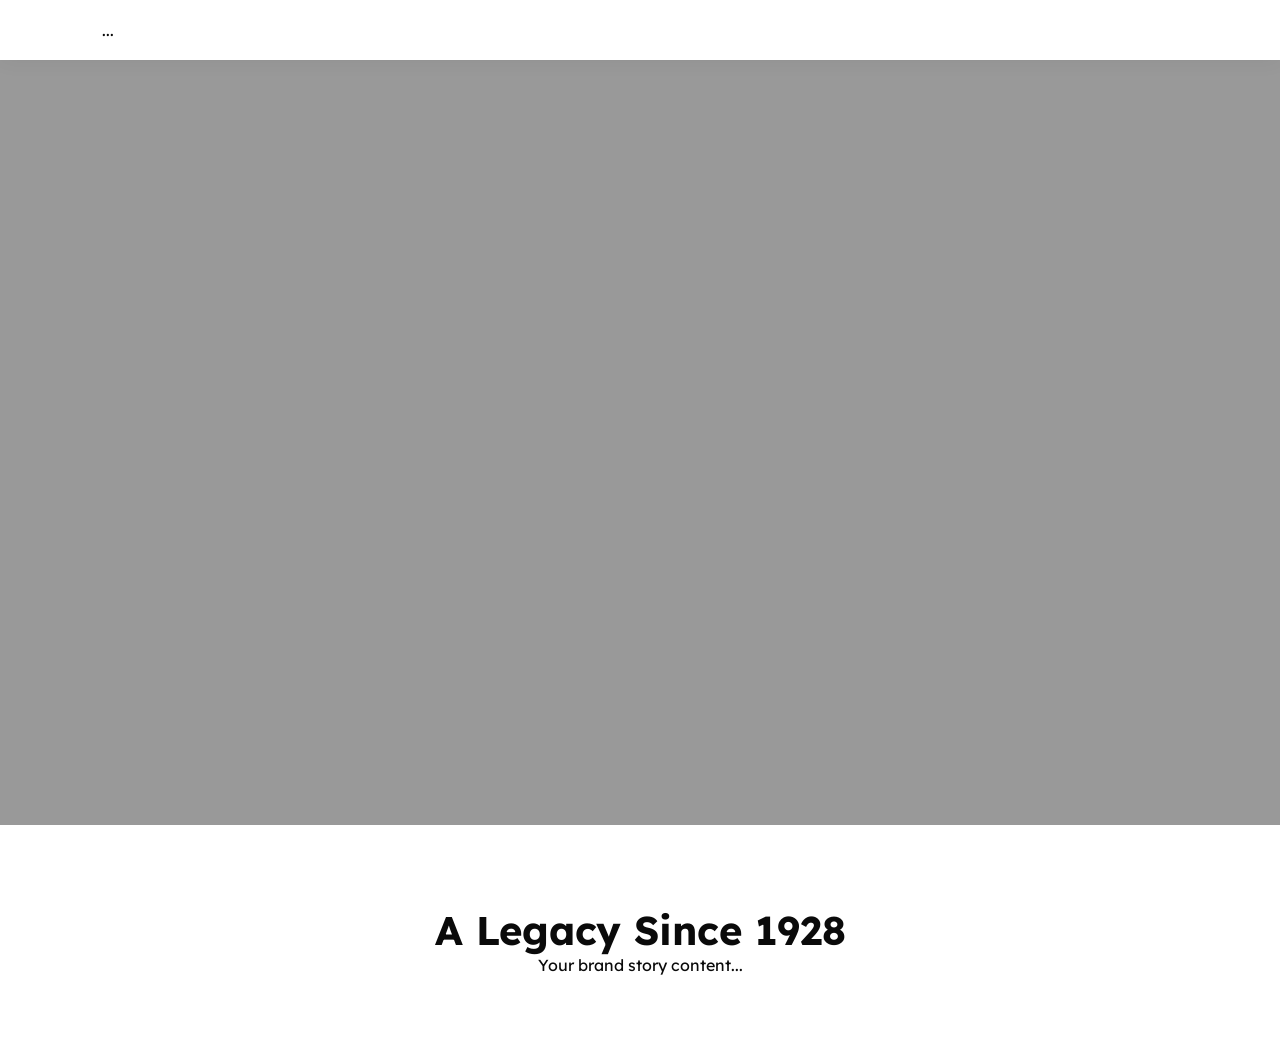
<file: about.html>
<!DOCTYPE html>
<html lang="en">
<head>
    <link rel="stylesheet" href="style.css">
    <title>Our Story | Sri Surya Chandra Jewels</title>
</head>
<body>
    <nav>...</nav> <section class="hero" style="padding: 80px 20px;"></section> <section style="max-width: 800px; margin: 80px auto; padding: 0 20px; text-align: center;">
        <h2 style="color: var(--gold); font-size: 2.5rem;">A Legacy Since 1928</h2>
        <p>Your brand story content...</p>
    </section>
</body>
</html>
</file>
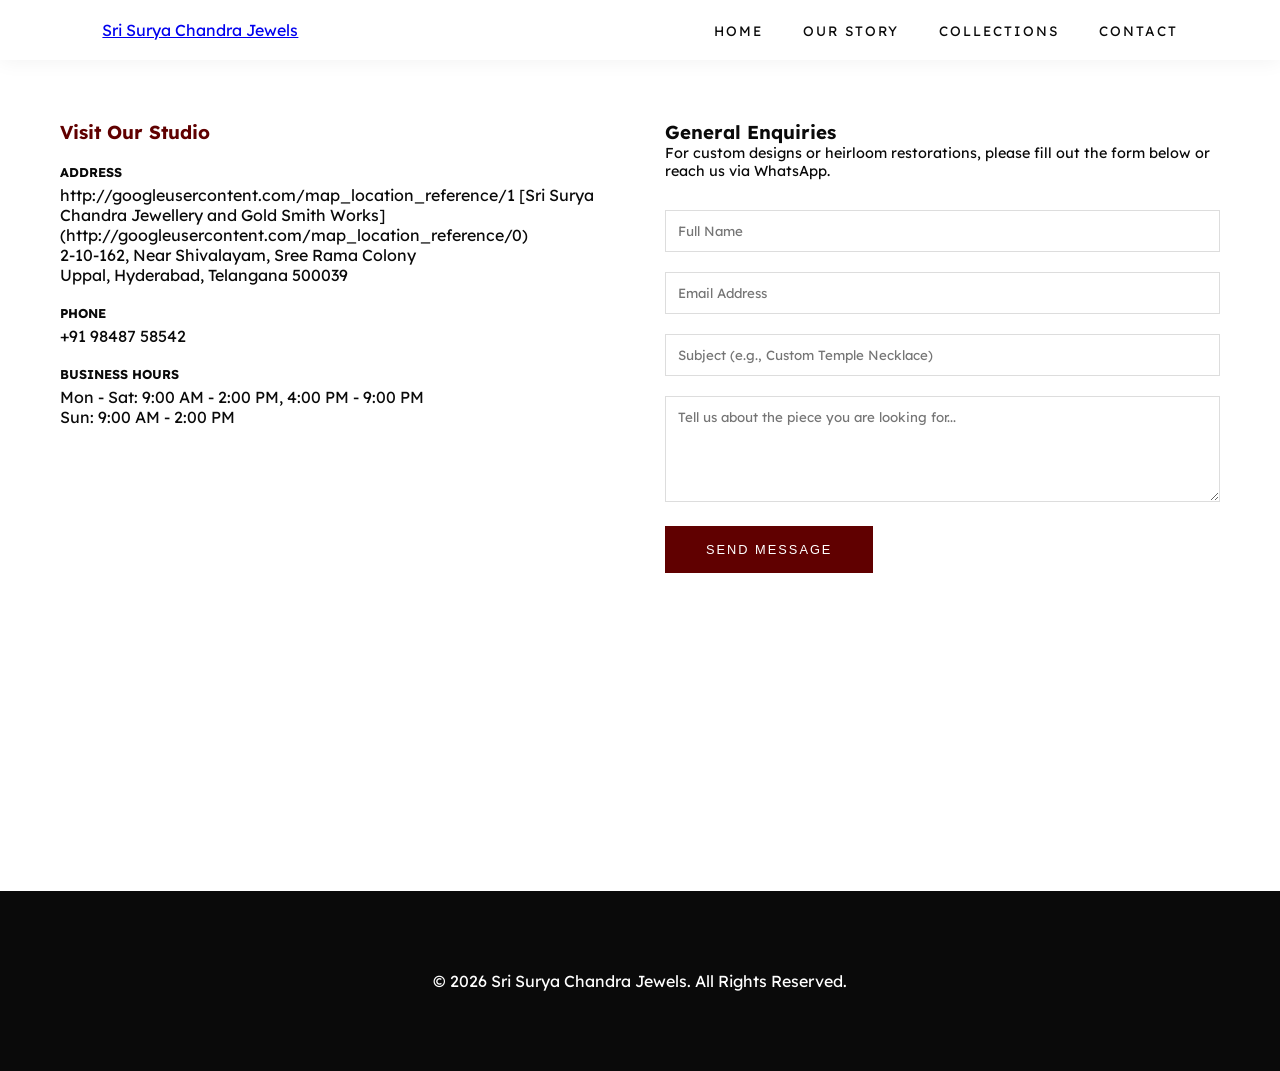
<file: contact.html>
<!DOCTYPE html>
<html lang="en">
<head>
    <meta charset="UTF-8">
    <meta name="viewport" content="width=device-width, initial-scale=1.0">
    <title>Contact Us | Sri Surya Chandra Jewels</title>
    <link href="https://fonts.googleapis.com/css2?family=Playfair+Display:wght@400;700&family=Lexend:wght@300;400&display=swap" rel="stylesheet">
    <link rel="stylesheet" href="style.css">
    <style>
        .contact-container { display: flex; flex-wrap: wrap; gap: 50px; max-width: 1200px; margin: 60px auto; padding: 0 20px; }
        .contact-info, .contact-form { flex: 1; min-width: 300px; }
        .contact-info h3 { color: var(--maroon); margin-bottom: 20px; }
        .info-item { margin-bottom: 20px; }
        .info-item strong { display: block; color: var(--gold); text-transform: uppercase; font-size: 0.8rem; margin-bottom: 5px; }
        input, textarea { width: 100%; padding: 12px; margin-bottom: 20px; border: 1px solid #ddd; font-family: 'Lexend', sans-serif; }
        iframe { width: 100%; height: 350px; border: 0; margin-top: 30px; filter: grayscale(100%) contrast(1.2) invert(0); }
    </style>
</head>
<body>

<nav>
    <a href="index.html" class="logo-text">Sri Surya Chandra Jewels</a>
    <ul class="nav-links">
        <li><a href="index.html">Home</a></li>
        <li><a href="about.html">Our Story</a></li>
        <li><a href="collection.html">Collections</a></li>
        <li><a href="contact.html" style="color: var(--gold);">Contact</a></li>
    </ul>
</nav>

<section class="contact-container">
    <div class="contact-info">
        <h3>Visit Our Studio</h3>
        <div class="info-item">
            <strong>Address</strong>

http://googleusercontent.com/map_location_reference/1
            [Sri Surya Chandra Jewellery and Gold Smith Works](http://googleusercontent.com/map_location_reference/0)<br>
            2-10-162, Near Shivalayam, Sree Rama Colony<br>
            Uppal, Hyderabad, Telangana 500039
        </div>
        <div class="info-item">
            <strong>Phone</strong>
            +91 98487 58542
        </div>
        <div class="info-item">
            <strong>Business Hours</strong>
            Mon - Sat: 9:00 AM - 2:00 PM, 4:00 PM - 9:00 PM<br>
            Sun: 9:00 AM - 2:00 PM
        </div>
        
        <iframe src="https://www.google.com/maps/embed?pb=!1m18!1m12!1m3!1d3807.135!2d78.56216!3d17.402652!2m3!1f0!2f0!3f0!3m2!1i1024!2i768!4f13.1!3m3!1m2!1s0x3bcb9920c782d3f5%3A0xcd67e18f51b1b825!2sSri%20Surya%20Chandra%20Jewellery%20and%20Gold%20Smith%20Works!5e0!3m2!1sen!2sin!4v1713880000000!5m2!1sen!2sin" allowfullscreen="" loading="lazy"></iframe>
    </div>

    <div class="contact-form">
        <h3>General Enquiries</h3>
        <p style="font-size: 0.9rem; margin-bottom: 30px;">For custom designs or heirloom restorations, please fill out the form below or reach us via WhatsApp.</p>
        <form action="mailto:your-email@example.com" method="post" enctype="text-plain">
            <input type="text" name="name" placeholder="Full Name" required>
            <input type="email" name="email" placeholder="Email Address" required>
            <input type="text" name="subject" placeholder="Subject (e.g., Custom Temple Necklace)">
            <textarea name="message" rows="5" placeholder="Tell us about the piece you are looking for..." required></textarea>
            <button type="submit" class="btn">Send Message</button>
        </form>
    </div>
</section>

<footer>
    <p>&copy; 2026 Sri Surya Chandra Jewels. All Rights Reserved.</p>
</footer>

</body>
</html>
</file>
<file: style.css>
@import url('https://fonts.googleapis.com/css2?family=Cinzel:wght@400;700&family=Lexend:wght@200;400&display=swap');

:root {
    --gold: linear-gradient(135deg, #D4AF37 0%, #F2D382 50%, #D4AF37 100%);
    --gold-solid: #D4AF37;
    --maroon: #600000;
    --dark: #0a0a0a;
    --white: #ffffff;
    --cream: #fdfbf7;
}

* { box-sizing: border-box; margin: 0; padding: 0; }
body { font-family: 'Lexend', sans-serif; background-color: var(--white); color: var(--dark); overflow-x: hidden; }

/* LUXURY NAVIGATION */
nav {
    display: flex;
    justify-content: space-between;
    align-items: center;
    padding: 20px 8%;
    background: rgba(255, 255, 255, 0.95);
    backdrop-filter: blur(10px);
    position: sticky;
    top: 0;
    z-index: 1000;
    box-shadow: 0 2px 20px rgba(0,0,0,0.05);
}

.logo-abbv {
    font-family: 'Cinzel', serif;
    font-size: 2.2rem;
    background: var(--gold);
    -webkit-background-clip: text;
    -webkit-text-fill-color: transparent;
    letter-spacing: 5px;
    font-weight: 700;
}

.nav-links { display: flex; list-style: none; gap: 40px; }
.nav-links a {
    text-decoration: none;
    color: var(--dark);
    font-size: 0.85rem;
    text-transform: uppercase;
    letter-spacing: 2px;
    transition: 0.3s;
    font-weight: 400;
}
.nav-links a:hover { color: var(--gold-solid); }

/* CINEMATIC HERO SECTION */
.hero {
    height: 85vh;
    background: linear-gradient(rgba(0,0,0,0.4), rgba(0,0,0,0.4)), url('https://images.unsplash.com/photo-1515562141207-7a88fb7ce338?auto=format&fit=crop&w=1500&q=80');
    background-size: cover;
    background-position: center;
    background-attachment: fixed;
    display: flex;
    flex-direction: column;
    justify-content: center;
    align-items: center;
    text-align: center;
    color: var(--white);
}

.hero h2 {
    font-family: 'Cinzel', serif;
    font-size: 4.5rem;
    margin-bottom: 10px;
    letter-spacing: 8px;
    animation: fadeInUp 1.2s ease;
}

.hero p {
    font-size: 1.2rem;
    letter-spacing: 4px;
    text-transform: uppercase;
    margin-bottom: 30px;
}

/* PREMIUM CARDS */
.grid {
    display: grid;
    grid-template-columns: repeat(auto-fit, minmax(320px, 1fr));
    gap: 40px;
    max-width: 1300px;
    margin: -50px auto 80px; /* Overlaps with section slightly */
    padding: 0 20px;
}

.card {
    background: var(--white);
    padding: 15px;
    border: 1px solid #eee;
    transition: all 0.4s cubic-bezier(0.165, 0.84, 0.44, 1);
    box-shadow: 0 10px 30px rgba(0,0,0,0.03);
}

.card:hover {
    transform: translateY(-10px);
    box-shadow: 0 30px 60px rgba(0,0,0,0.1);
    border-color: var(--gold-solid);
}

.card img {
    width: 100%;
    height: 350px;
    object-fit: cover;
    margin-bottom: 20px;
}

.card h4 {
    font-family: 'Cinzel', serif;
    font-size: 1.3rem;
    margin-bottom: 10px;
    color: var(--maroon);
}

/* BUTTONS */
.btn {
    display: inline-block;
    padding: 15px 40px;
    background: var(--maroon);
    color: var(--white);
    text-decoration: none;
    text-transform: uppercase;
    letter-spacing: 2px;
    font-size: 0.8rem;
    transition: 0.4s;
    border: 1px solid var(--maroon);
}

.btn:hover {
    background: transparent;
    color: var(--maroon);
    border: 1px solid var(--maroon);
}

/* ANIMATIONS */
@keyframes fadeInUp {
    from { opacity: 0; transform: translateY(40px); }
    to { opacity: 1; transform: translateY(0); }
}

footer {
    padding: 80px 5%;
    background: var(--dark);
    color: var(--white);
    text-align: center;
}
</file>
